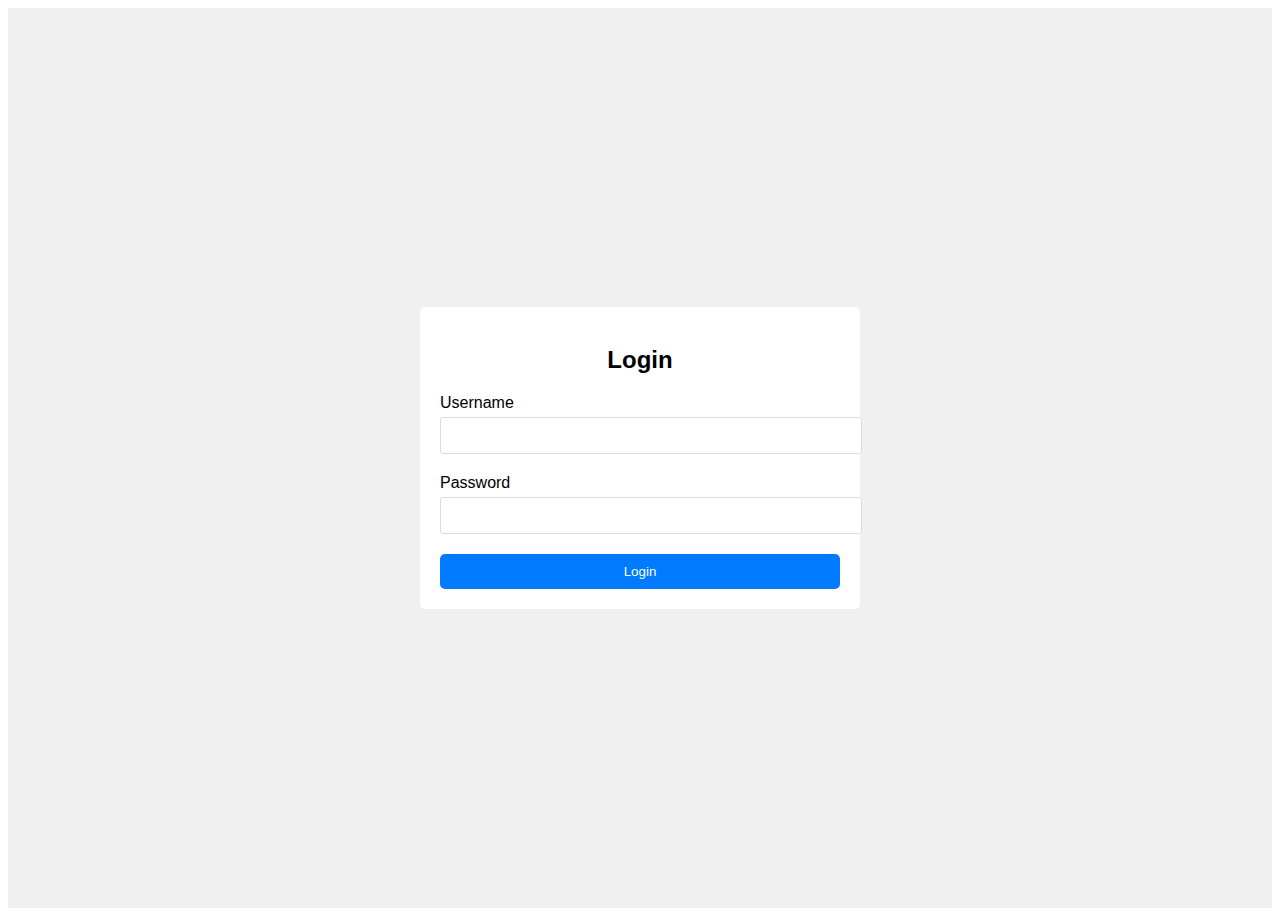
<file: es/index.html>
<!DOCTYPE html>
<html lang="en">
<head>
    <meta charset="UTF-8">
    <meta name="viewport" content="width=device-width, initial-scale=1.0">
    <title>Login</title>
    <link rel="stylesheet" href="style.css">
</head>
<body>
    <div class="container">
        <form id="loginForm">
            <h2>Login</h2>
            <label for="loginUsername">Username</label>
            <input type="text" id="loginUsername" required>
            <label for="loginPassword">Password</label>
            <input type="password" id="loginPassword" required>
            <button type="submit">Login</button>
        </form>
        
    </div>
    <script src="scripts.js"></script>
</body>
</html>
</file>
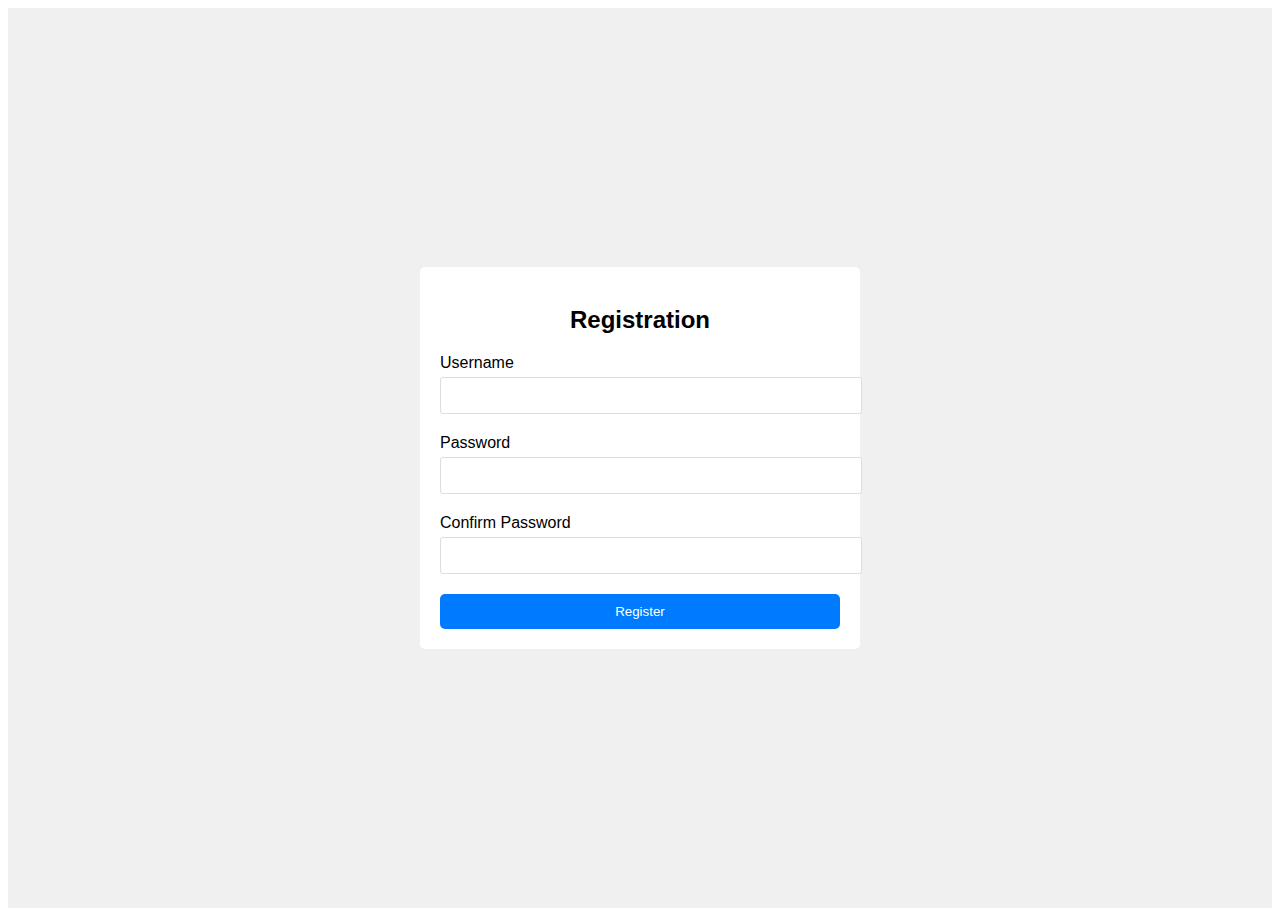
<file: es/index2.html>
<!DOCTYPE html>
<html lang="en">
<head>
    <meta charset="UTF-8">
    <meta name="viewport" content="width=device-width, initial-scale=1.0">
    <title>Registration</title>
    <link rel="stylesheet" href="style.css">
</head>
<body>
    <div class="container">
        <form id="registerForm">
            <h2>Registration</h2>
            <label for="registerUsername">Username</label>
            <input type="text" id="registerUsername" required>
            <label for="registerPassword">Password</label>
            <input type="password" id="registerPassword" required>
            <label for="registerConfirmPassword">Confirm Password</label>
            <input type="password" id="registerConfirmPassword" required>
            <button type="submit">Register</button>
        </form>
    </div>
    <script src="scripts.js"></script>
</body>
</html>
</file>
<file: es/style.css>
body {
    font-family: Arial, sans-serif;
}

.container {
    display: flex;
    justify-content: center;
    align-items: center;
    height: 100vh;
    margin: 0;
    background-color: #f0f0f0;
}

form {
    background-color: #ffffff;
    padding: 20px;
    border-radius: 5px;
    max-width: 400px;
    width: 100%;
    margin: 10px;
}

form h2 {
    text-align: center;
    margin-bottom: 20px;
}

form label {
    display: block;
    margin-bottom: 5px;
}

form input {
    width: 100%;
    padding: 10px;
    margin-bottom: 20px;
    border: 1px solid #ddd;
    border-radius: 3px;
}

form button {
    background-color: #007BFF;
    color: #ffffff;
    padding: 10px 20px;
    border: none;
    border-radius: 5px;
    cursor: pointer;
    width: 100%;
}

form button:hover {
    background-color: #0056b3;
}
</file>
